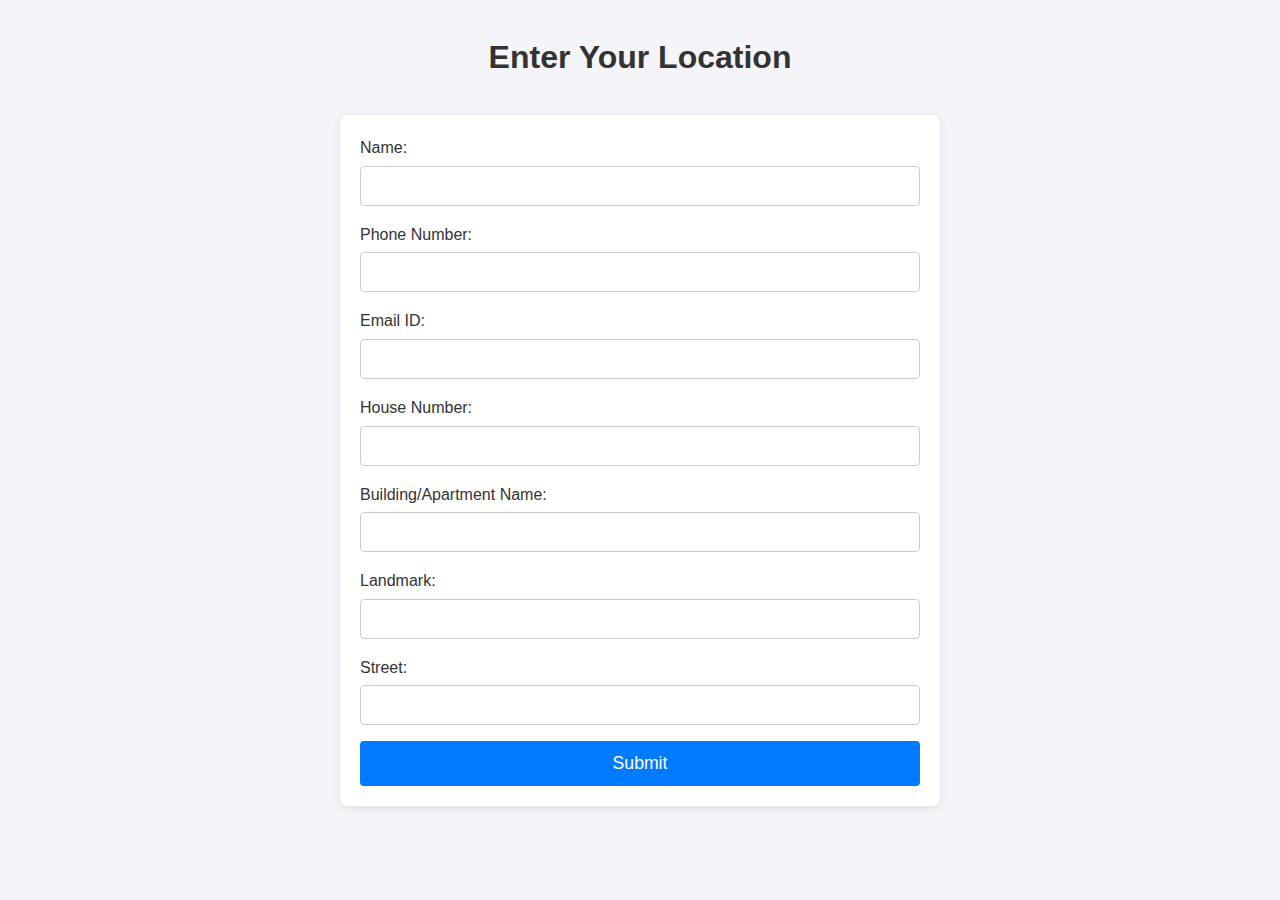
<file: enter_location.html>
<!DOCTYPE html>
<html lang="en">
<head>
    <meta charset="UTF-8">
    <meta name="viewport" content="width=device-width, initial-scale=1.0">
    <title>Enter Location</title>
    <style>
        /* Basic Reset */
* {
    margin: 0;
    padding: 0;
    box-sizing: border-box;
}

body {
    font-family: Arial, sans-serif;
    background-color: #f4f4f9;
    color: #333;
    line-height: 1.6;
}

h1 {
    text-align: center;
    margin: 2rem 0;
    font-size: 2rem;
    color: #333;
}

/* Form Container */
form {
    width: 100%;
    max-width: 600px;
    margin: 0 auto;
    background-color: #fff;
    padding: 20px;
    border-radius: 8px;
    box-shadow: 0 2px 10px rgba(0, 0, 0, 0.1);
}

/* Input Fields */
label {
    font-size: 1rem;
    color: #333;
    margin-bottom: 5px;
    display: block;
}

input[type="text"],
input[type="email"],
input[type="tel"] {
    width: 100%;
    padding: 10px;
    margin-bottom: 1rem;
    border: 1px solid #ccc;
    border-radius: 4px;
    font-size: 1rem;
    transition: all 0.3s ease;
}

input[type="text"]:focus,
input[type="email"]:focus,
input[type="tel"]:focus {
    border-color: #007bff;
    outline: none;
}

/* Submit Button */
button {
    background-color: #007bff;
    color: #fff;
    padding: 12px 20px;
    border: none;
    border-radius: 4px;
    font-size: 1.1rem;
    cursor: pointer;
    width: 100%;
    transition: background-color 0.3s ease;
}

button:hover {
    background-color: #0056b3;
}

/* Responsive Styles */
@media (max-width: 768px) {
    form {
        padding: 15px;
    }

    h1 {
        font-size: 1.5rem;
        margin: 1.5rem 0;
    }
}

@media (max-width: 480px) {
    form {
        padding: 10px;
    }

    h1 {
        font-size: 1.2rem;
        margin: 1rem 0;
    }

    label {
        font-size: 0.9rem;
    }

    input[type="text"],
    input[type="email"],
    input[type="tel"] {
        font-size: 0.9rem;
    }

    button {
        font-size: 1rem;
        padding: 10px;
    }
}

    </style>
</head>
<body>
    <h1>Enter Your Location</h1>
    <form onsubmit="redirectToPayments(event)">
        <label for="name">Name:</label>
        <input type="text" id="name" name="name" required>
        
        <label for="phone">Phone Number:</label>
        <input type="tel" id="phone" name="phone" required>
        
        <label for="email">Email ID:</label>
        <input type="email" id="email" name="email" required>
        
        <label for="house-number">House Number:</label>
        <input type="text" id="house-number" name="house-number" required>
        
        <label for="building">Building/Apartment Name:</label>
        <input type="text" id="building" name="building" required>
        
        <label for="landmark">Landmark:</label>
        <input type="text" id="landmark" name="landmark" required>
        
        <label for="street">Street:</label>
        <input type="text" id="street" name="street" required>
        
        <button type="submit">Submit</button>
    </form>
    <script>
        function redirectToPayments(event) {
            event.preventDefault(); // Prevent the default form submission
            const name = document.getElementById('name').value; // Get the user's name
            window.location.href = `payments.html?name=${encodeURIComponent(name)}`; // Redirect to payments page with name

        }
    </script>


</body>
</html>
</file>
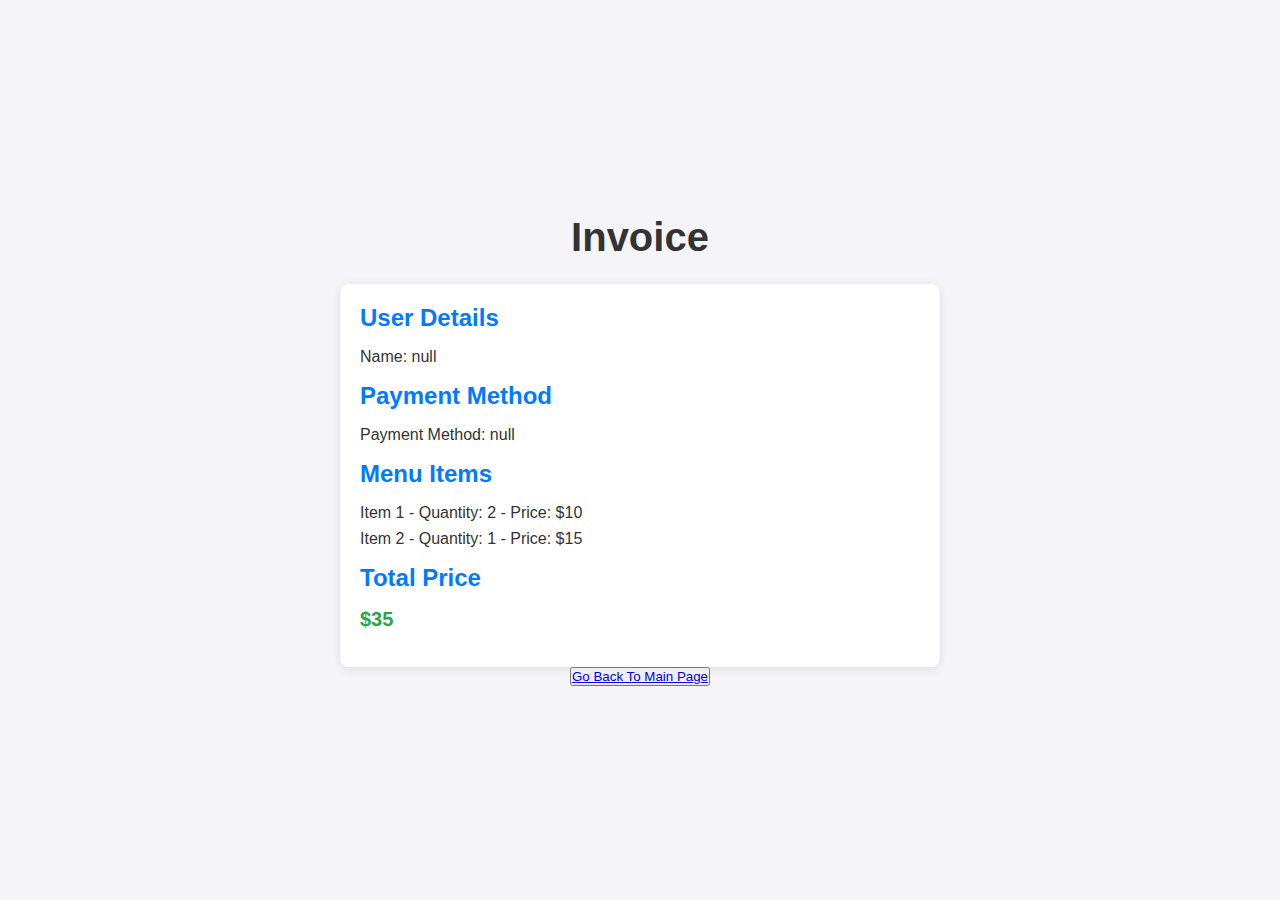
<file: invoice.html>
<!DOCTYPE html>
<html lang="en">
<head>
    <meta charset="UTF-8">
    <meta name="viewport" content="width=device-width, initial-scale=1.0">
    <title>Invoice</title>
    <style>
        /* Basic Reset */
        * {
            margin: 0;
            padding: 0;
            box-sizing: border-box;
        }
        body {
            font-family: Arial, sans-serif;
            background-color: #f4f4f9;
            color: #333;
            display: flex;
            justify-content: center;
            align-items: center;
            height: 100vh;
            flex-direction: column;
            padding: 20px;
        }
        h1 {
            font-size: 2.5rem;
            color: #333;
            margin-bottom: 1.5rem;
            text-align: center;
        }
        #invoice-details {
            background-color: #fff;
            padding: 20px;
            border-radius: 8px;
            box-shadow: 0 2px 10px rgba(0, 0, 0, 0.1);
            width: 100%;
            max-width: 600px;
        }
        h2 {
            font-size: 1.5rem;
            color: #007bff;
            margin-bottom: 1rem;
        }
        p, ul {
            font-size: 1rem;
            margin-bottom: 1rem;
        }
        ul {
            list-style-type: none;
            padding-left: 0;
        }
        li {
            margin-bottom: 0.5rem;
        }
        #total-price {
            font-size: 1.25rem;
            font-weight: bold;
            color: #28a745;
        }
        /* Responsive Styles */
        @media (max-width: 768px) {
            h1 {
                font-size: 2rem;
                margin-bottom: 1.2rem;
            }
            #invoice-details {
                padding: 15px;
            }
            h2 {
                font-size: 1.3rem;
            }
            p, ul {
                font-size: 0.95rem;
            }
        }
        @media (max-width: 480px) {
            h1 {
                font-size: 1.8rem;
                margin-bottom: 1rem;
            }
            #invoice-details {
                padding: 10px;
            }
            h2 {
                font-size: 1.1rem;
            }
            p, ul {
                font-size: 0.9rem;
            }
            #total-price {
                font-size: 1.1rem;
            }
        }
    </style>
</head>
<body>
    <h1>Invoice</h1>
    <div id="invoice-details">
        <h2>User Details</h2>
        <p id="user-name"></p>
        <h2>Payment Method</h2>
        <p id="payment-method"></p>
        <script>
            const urlParams = new URLSearchParams(window.location.search);
            const userName = urlParams.get('name');
            console.log("User Name:", userName); // Debugging statement
            const paymentMethod = urlParams.get('paymentMethod');
            console.log("Payment Method:", paymentMethod); // Debugging statement

            document.getElementById('user-name').innerText = `Name: ${userName}`;
            document.getElementById('payment-method').innerText = `Payment Method: ${paymentMethod}`;
        </script>

        <h2>Menu Items</h2>
        <ul id="menu-items"></ul>
        <h2>Total Price</h2>
        <p id="total-price"></p>
    </div>
    <button><a href="index.html">Go Back To Main Page</a></button>

    <script>
        const menuItems = [
            { name: "Item 1", quantity: 2, price: 10 },
            { name: "Item 2", quantity: 1, price: 15 }
        ];
        const totalPrice = menuItems.reduce((total, item) => total + (item.price * item.quantity), 0);
        menuItems.forEach(item => {
            const li = document.createElement('li');
            li.innerText = `${item.name} - Quantity: ${item.quantity} - Price: $${item.price}`;
            document.getElementById('menu-items').appendChild(li);
        });
        document.getElementById('total-price').innerText = `$${totalPrice}`;
    </script>
</body>
</html>
</file>
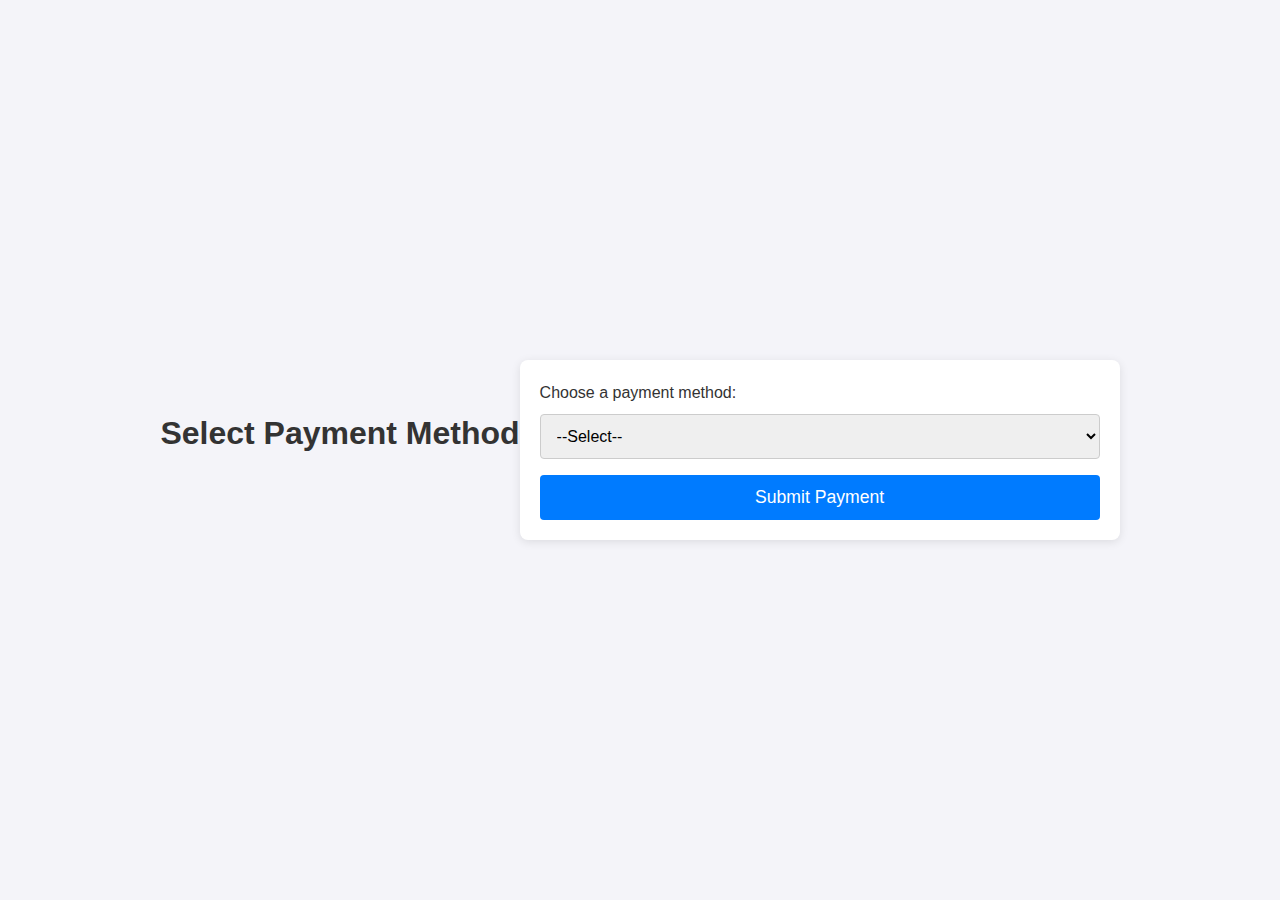
<file: payments.html>
<!DOCTYPE html>
<html lang="en">
<head>
    <meta charset="UTF-8">
    <meta name="viewport" content="width=device-width, initial-scale=1.0">
    <title>Payment Options</title>
    <style>
        /* Basic Reset */
* {
    margin: 0;
    padding: 0;
    box-sizing: border-box;
}

body {
    font-family: Arial, sans-serif;
    background-color: #f4f4f9;
    color: #333;
    line-height: 1.6;
    display: flex;
    justify-content: center;
    align-items: center;
    height: 100vh;
}

h1 {
    text-align: center;
    margin-bottom: 2rem;
    color: #333;
    font-size: 2rem;
}

form {
    background-color: #fff;
    padding: 20px;
    border-radius: 8px;
    box-shadow: 0 2px 10px rgba(0, 0, 0, 0.1);
    width: 100%;
    max-width: 600px;
    transition: all 0.3s ease;
}

/* Labels and Select Box */
label {
    font-size: 1rem;
    color: #333;
    margin-bottom: 8px;
    display: block;
}

select, input[type="text"] {
    width: 100%;
    padding: 12px;
    margin-bottom: 1rem;
    border: 1px solid #ccc;
    border-radius: 4px;
    font-size: 1rem;
    transition: border-color 0.3s ease;
}

select:focus, input[type="text"]:focus {
    border-color: #007bff;
    outline: none;
}

/* Hidden Payment Details Sections */
#payment-details {
    margin-top: 20px;
}

#payment-details div {
    display: none;
}

/* Button */
button {
    background-color: #007bff;
    color: #fff;
    padding: 12px 20px;
    border: none;
    border-radius: 4px;
    font-size: 1.1rem;
    cursor: pointer;
    width: 100%;
    transition: background-color 0.3s ease;
}

button:hover {
    background-color: #0056b3;
}

/* Responsive Styles */
@media (max-width: 768px) {
    h1 {
        font-size: 1.5rem;
        margin-bottom: 1.5rem;
    }

    form {
        padding: 15px;
    }

    button {
        font-size: 1rem;
    }

    select, input[type="text"] {
        font-size: 0.9rem;
    }
}

@media (max-width: 480px) {
    h1 {
        font-size: 1.2rem;
    }

    button {
        font-size: 0.9rem;
        padding: 10px;
    }
}

    </style>
</head>
<body>
    <h1>Select Payment Method</h1>
    <form id="payment-form">
        <label for="payment-method">Choose a payment method:</label>
        <select id="payment-method" name="payment-method" onchange="showPaymentDetails()">
            <option value="">--Select--</option>
            <option value="netbanking">Net Banking</option>
            <option value="credit-debit">Credit/Debit Card</option>
            <option value="upi">UPI</option>
            <option value="cod">Cash on Delivery</option>
        </select>

        <div id="payment-details" style="display: none;">
            <div id="netbanking" style="display: none;">
                <h2>Select Bank</h2>
                <select id="bank-name">
                    <option value="bank1">Bank 1</option>
                    <option value="bank2">Bank 2</option>
                    <option value="bank3">Bank 3</option>
                    <option value="bank4">Bank 4</option>
                    <option value="bank5">Bank 5</option>
                </select>
            </div>

            <div id="credit-debit" style="display: none;">
                <h2>Enter Card Details</h2>
                <label for="card-number">Card Number:</label>
                <input type="text" id="card-number" name="card-number" required>
                
                <label for="expiry-date">Expiry Date:</label>
                <input type="text" id="expiry-date" name="expiry-date" required placeholder="MM/YY">
                
                <label for="cvv">CVV:</label>
                <input type="text" id="cvv" name="cvv" required>
            </div>

            <div id="upi" style="display: none;">
                <h2>Enter UPI ID</h2>
                <label for="upi-id">UPI ID:</label>
                <input type="text" id="upi-id" name="upi-id" required>
            </div>
        </div>

        <button type="button" onclick="submitPayment()">Submit Payment</button>
        <input type="hidden" id="user-name" value="">

    </form>

    <script>
        function showPaymentDetails() {
            const paymentMethod = document.getElementById('payment-method').value;
            const paymentDetails = document.getElementById('payment-details');
            const netbanking = document.getElementById('netbanking');
            const creditDebit = document.getElementById('credit-debit');
            const upi = document.getElementById('upi');

            paymentDetails.style.display = 'block';
            netbanking.style.display = 'none';
            creditDebit.style.display = 'none';
            upi.style.display = 'none';

            if (paymentMethod === 'netbanking') {
                netbanking.style.display = 'block';
            } else if (paymentMethod === 'credit-debit') {
                creditDebit.style.display = 'block';
            } else if (paymentMethod === 'upi') {
                upi.style.display = 'block';
            }
        }

        function submitPayment() {
            const urlParams = new URLSearchParams(window.location.search);
            const userName = urlParams.get('name');
            const paymentMethod = document.getElementById('payment-method').value; // Get the selected payment method
            console.log("User Name:", userName); // Debugging statement
            console.log("Payment Method:", paymentMethod); // Debugging statement


            document.getElementById('user-name').value = userName; // Store user name for invoice

            // Redirect to invoice page after payment submission with user name and payment method
            window.location.href = `invoice.html?name=${encodeURIComponent(userName)}&paymentMethod=${encodeURIComponent(paymentMethod)}`; 


        }
    </script>
</body>
</html>
</file>
